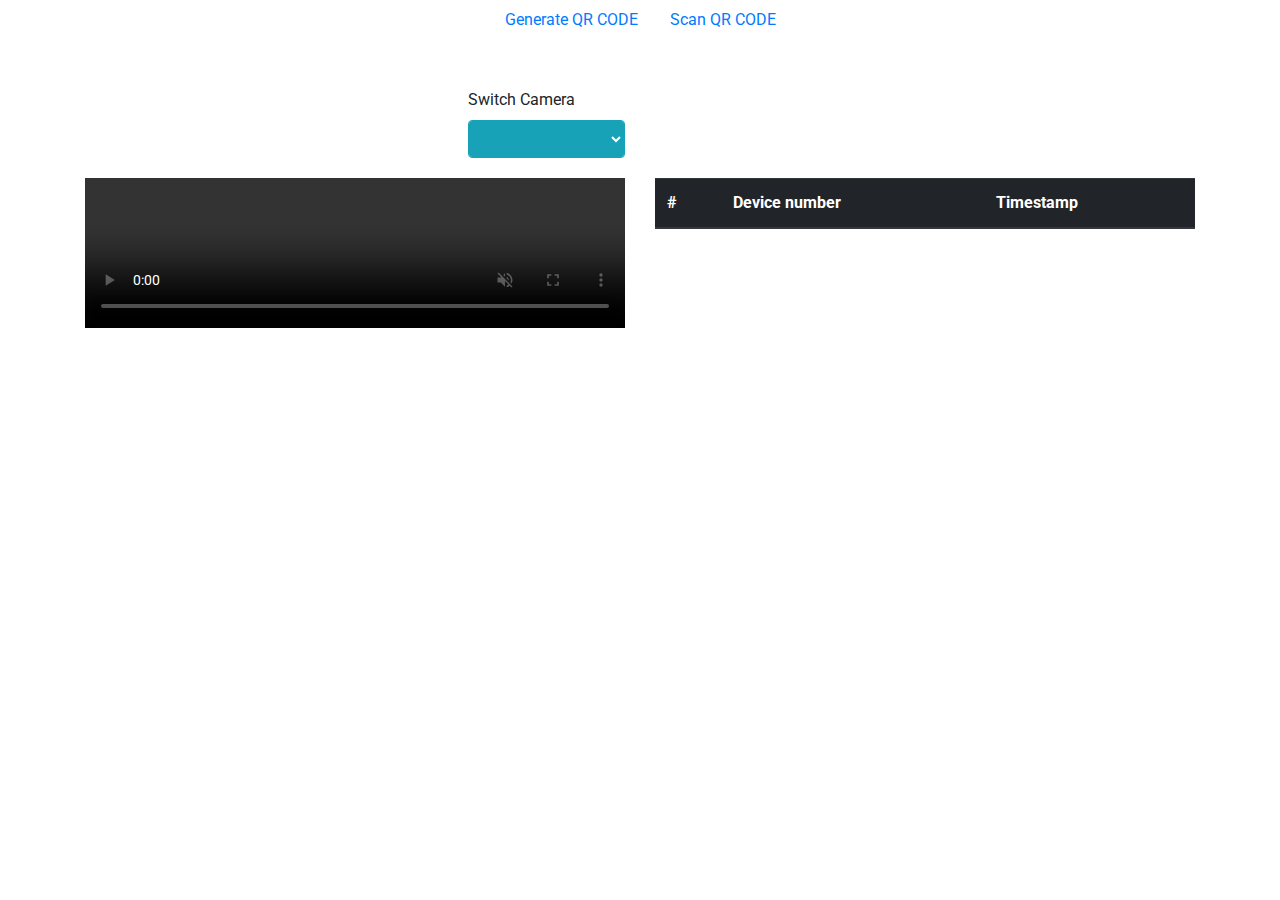
<file: scan.html>
<!doctype html>
<html lang="en">
  <head>
    <meta charset="utf-8" />
    <meta name="viewport" content="width=device-width, initial-scale=1, shrink-to-fit=no" />
    <title>Scan QR CODE</title>
    <!-- Style CSS -->
    <link href="css/style.css" rel="stylesheet">
    <!-- Bootstrap CSS -->
    <link rel="stylesheet" href="https://maxcdn.bootstrapcdn.com/bootstrap/4.0.0/css/bootstrap.min.css" integrity="sha384-Gn5384xqQ1aoWXA+058RXPxPg6fy4IWvTNh0E263XmFcJlSAwiGgFAW/dAiS6JXm" crossorigin="anonymous">
    <!-- Fontawesome CSS -->
    <link rel="stylesheet" href="https://use.fontawesome.com/releases/v5.5.0/css/all.css" integrity="sha384-B4dIYHKNBt8Bc12p+WXckhzcICo0wtJAoU8YZTY5qE0Id1GSseTk6S+L3BlXeVIU" crossorigin="anonymous">
    <!-- FontGoogle CSS -->
    <link href="https://fonts.googleapis.com/css?family=Roboto" rel="stylesheet">
    <!-- jQuery first, then Popper.js, then Bootstrap JS -->
    <script src="https://code.jquery.com/jquery-3.3.1.min.js" integrity="sha256-FgpCb/KJQlLNfOu91ta32o/NMZxltwRo8QtmkMRdAu8=" crossorigin="anonymous"></script>
    <script src="https://cdnjs.cloudflare.com/ajax/libs/popper.js/1.12.9/umd/popper.min.js" integrity="sha384-ApNbgh9B+Y1QKtv3Rn7W3mgPxhU9K/ScQsAP7hUibX39j7fakFPskvXusvfa0b4Q" crossorigin="anonymous"></script>
    <script src="https://maxcdn.bootstrapcdn.com/bootstrap/4.0.0/js/bootstrap.min.js" integrity="sha384-JZR6Spejh4U02d8jOt6vLEHfe/JQGiRRSQQxSfFWpi1MquVdAyjUar5+76PVCmYl" crossorigin="anonymous"></script>
    <!-- Javascript local -->
    <script type="text/javascript" src="js/adapter.min.js"></script>
    <script type="text/javascript" src="js/instascan.js"></script>
    <script type="text/javascript" src="js/QrCodeScanner.js"></script>
  </head>
  <body class="cont">
    <div class="container">
        <ul class="nav justify-content-center">
            <li class="nav-item">
                <a class="nav-link" href="index.html">Generate QR CODE</a>
            </li>
            <li class="nav-item">
                <a class="nav-link" href="scan.html">Scan QR CODE <i class="fas fa-camera"></i><span id= "totalCamera" style="font-size: 12px;"></span></a>
            </li>
        </ul>
        <div class="row">
            <div class="col-sm-6 mt-5 mb-1">
                <div class="float-sm-right">
                    <div class="form-group">
                        <label><i class="fas fa-camera"></i> Switch Camera</label>
                	    <select id="webcameraChanger" onchange="cameraChange($(this).val());"  class="form-control btn btn-info"></select>
                    </div>
                </div>
            </div>
            <div class="col-sm-6 mt-5 mb-1"></div>
            <div class="col-sm-6">
                <video id="webcameraPreview" playsinline autoplay controls muted loop style="width: 100%;"></video>
            </div>
            <div class="col-sm-6">
                <table class="table table-dark">
                    <thead>
                        <tr>
                            <th scope="col">#</th>
                            <th scope="col">Device number</th>
                            <th scope="col">Timestamp</th>
                        </tr>
                    </thead>
                    <tbody id="data"></tbody>
                </table>
            </div>
        </div>
    </div>
  </body>
</html>
</file>
<file: css/style.css>
body{
    font-family: 'Roboto', sans-serif;
}

h1,h2,h3{
    font-family: 'Roboto', sans-serif;
}
</file>
